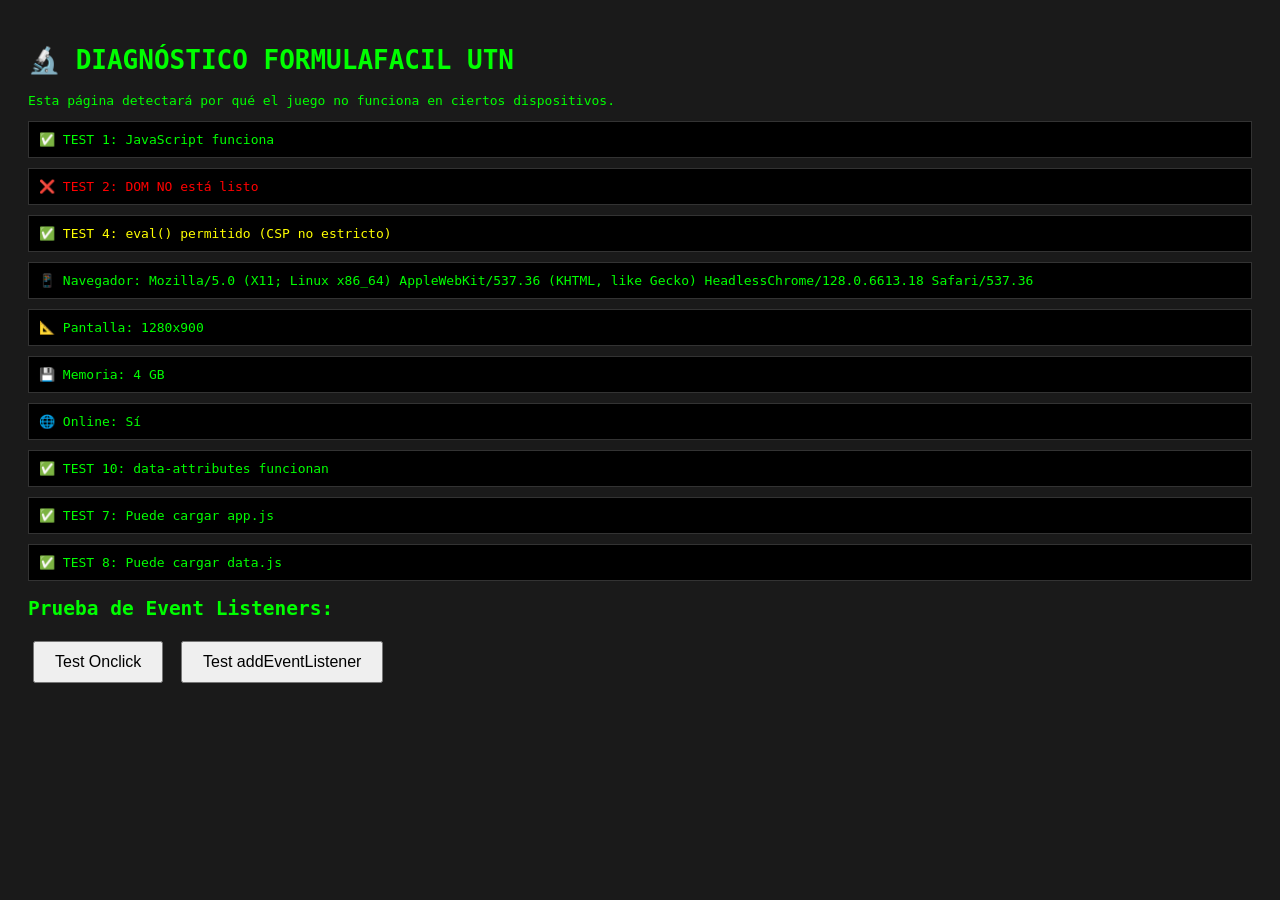
<file: game_FINAL_CORREGIDO/diagnostico.html>
<!DOCTYPE html>
<html lang="es">
<head>
    <meta charset="UTF-8">
    <meta name="viewport" content="width=device-width, initial-scale=1.0">
    <title>Diagnóstico - Formulafacil UTN</title>
    <style>
        body {
            font-family: monospace;
            padding: 20px;
            background: #1a1a1a;
            color: #0f0;
        }
        .test {
            margin: 10px 0;
            padding: 10px;
            border: 1px solid #333;
            background: #000;
        }
        .ok { color: #0f0; }
        .error { color: #f00; }
        .warning { color: #ff0; }
        button {
            padding: 10px 20px;
            margin: 5px;
            font-size: 16px;
        }
    </style>
</head>
<body>
    <h1>🔬 DIAGNÓSTICO FORMULAFACIL UTN</h1>
    <p>Esta página detectará por qué el juego no funciona en ciertos dispositivos.</p>
    
    <div id="results"></div>
    
    <h2>Prueba de Event Listeners:</h2>
    <button id="testBtn" onclick="testOnclick()">Test Onclick</button>
    <button id="testBtn2">Test addEventListener</button>
    <div id="testResult"></div>

    <script>
        const results = document.getElementById('results');
        const testResult = document.getElementById('testResult');
        
        function log(msg, type = 'ok') {
            const div = document.createElement('div');
            div.className = 'test ' + type;
            div.textContent = msg;
            results.appendChild(div);
        }
        
        // TEST 1: ¿Se ejecuta JavaScript?
        log('✅ TEST 1: JavaScript funciona');
        
        // TEST 2: ¿Está DOMContentLoaded?
        if (document.readyState === 'complete' || document.readyState === 'interactive') {
            log('✅ TEST 2: DOM está listo');
        } else {
            log('❌ TEST 2: DOM NO está listo', 'error');
        }
        
        // TEST 3: ¿Puede cargar otros scripts?
        function checkScript(name) {
            return new Promise((resolve) => {
                const script = document.createElement('script');
                script.src = name;
                script.onload = () => resolve(true);
                script.onerror = () => resolve(false);
                document.head.appendChild(script);
            });
        }
        
        // TEST 4: Content Security Policy
        try {
            eval('1+1');
            log('✅ TEST 4: eval() permitido (CSP no estricto)', 'warning');
        } catch(e) {
            log('⚠️  TEST 4: eval() bloqueado (CSP estricto)', 'warning');
        }
        
        // TEST 5: Onclick inline
        function testOnclick() {
            testResult.innerHTML = '<span class="ok">✅ Onclick inline funciona</span>';
        }
        
        // TEST 6: addEventListener
        document.getElementById('testBtn2').addEventListener('click', function() {
            testResult.innerHTML = '<span class="ok">✅ addEventListener funciona</span>';
        });
        
        // TEST 7: ¿Puede acceder a archivos del sitio?
        fetch('app.js')
            .then(r => r.ok ? log('✅ TEST 7: Puede cargar app.js') : log('❌ TEST 7: NO puede cargar app.js', 'error'))
            .catch(() => log('❌ TEST 7: Error al cargar app.js', 'error'));
        
        fetch('data.js')
            .then(r => r.ok ? log('✅ TEST 8: Puede cargar data.js') : log('❌ TEST 8: NO puede cargar data.js', 'error'))
            .catch(() => log('❌ TEST 8: Error al cargar data.js', 'error'));
        
        // TEST 9: Información del navegador
        log(`📱 Navegador: ${navigator.userAgent}`);
        log(`📐 Pantalla: ${screen.width}x${screen.height}`);
        log(`💾 Memoria: ${navigator.deviceMemory || 'N/A'} GB`);
        log(`🌐 Online: ${navigator.onLine ? 'Sí' : 'No'}`);
        
        // TEST 10: ¿Puede crear elementos dinámicos?
        const testDiv = document.createElement('div');
        testDiv.innerHTML = '<button data-test="value">Test</button>';
        if (testDiv.querySelector('button').getAttribute('data-test') === 'value') {
            log('✅ TEST 10: data-attributes funcionan');
        } else {
            log('❌ TEST 10: data-attributes NO funcionan', 'error');
        }
        
        // TEST 11: Cargar todos los scripts del juego
        setTimeout(async () => {
            log('--- CARGANDO SCRIPTS DEL JUEGO ---');
            
            const scripts = [
                'data.js',
                'functions-data.js',
                'inequalities-data.js',
                'absolute-value-data.js',
                'intervals-data.js',
                'practice.js',
                'functions-practice-new.js',
                'inequalities-practice.js',
                'absolute-value-practice.js',
                'geometry-figures-svg.js',
                'generador_ejercicios.js',
                'audio.js',
                'themes.js',
                'app.js'
            ];
            
            for (const s of scripts) {
                const ok = await checkScript(s);
                if (ok) {
                    log(`✅ Cargado: ${s}`);
                } else {
                    log(`❌ ERROR al cargar: ${s}`, 'error');
                }
            }
            
            // Verificar si las funciones están disponibles
            setTimeout(() => {
                log('--- VERIFICANDO FUNCIONES ---');
                log(`geometryData: ${typeof window.geometryData}`);
                log(`functionsData: ${typeof window.functionsData}`);
                log(`generatePracticeExerciseGeometry: ${typeof window.generatePracticeExerciseGeometry}`);
                log(`generatePracticeExerciseFunctions: ${typeof window.generatePracticeExerciseFunctions}`);
                
                if (typeof window.geometryData !== 'undefined') {
                    log('✅ geometryData cargado correctamente');
                } else {
                    log('❌ geometryData NO cargado', 'error');
                }
            }, 2000);
        }, 1000);
    </script>
</body>
</html>
</file>
